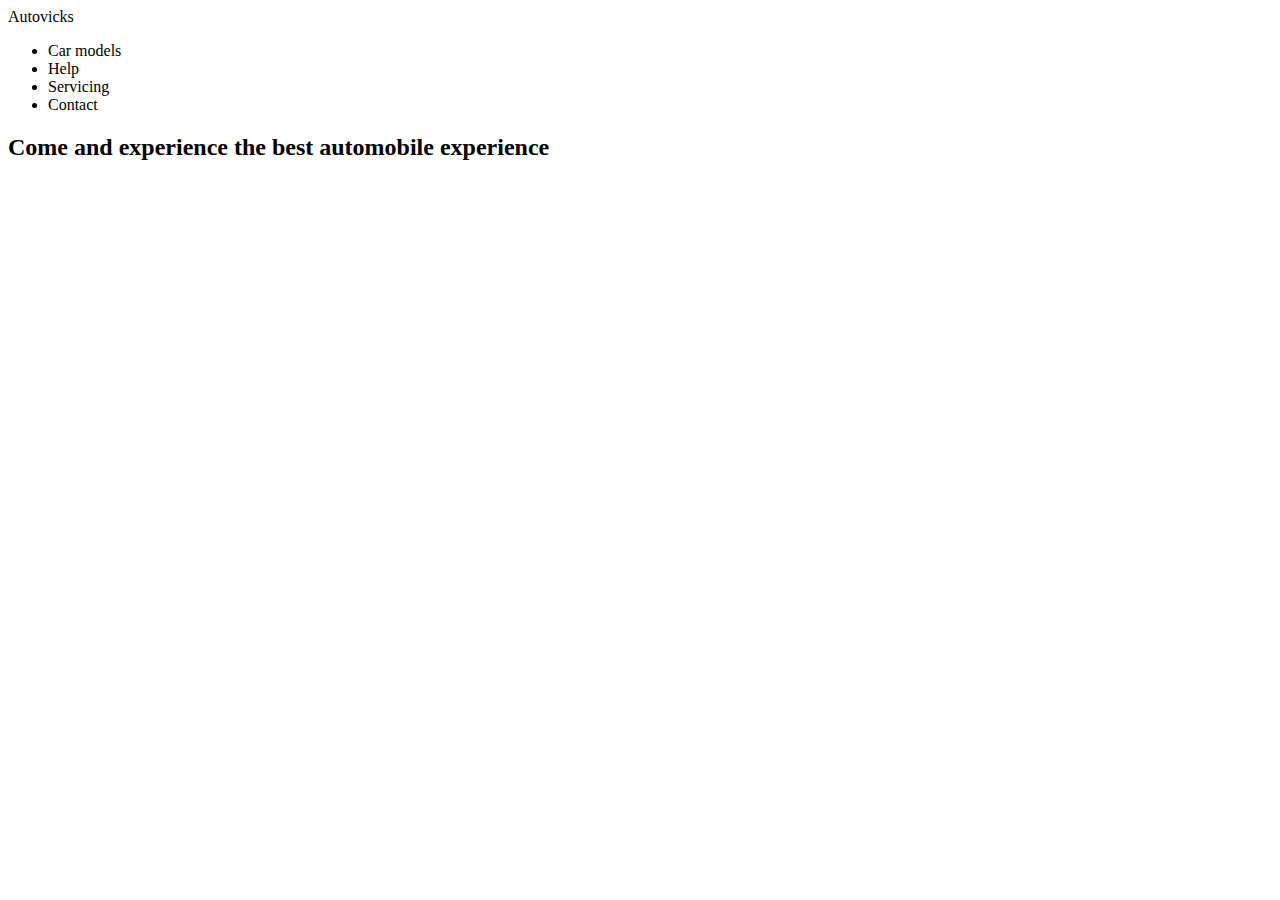
<file: lol.html>
<html>
<head>
<link href="lol.css">
<title>uyota</title>
</head>
    <body>
<section id="container">
    <header>
        <nav>
            <div class="nav-left">
                <div class="nav-logo">Autovicks</div>
                <div class="nav-menu">
                <ul>
                    <li>Car models</li>
                    <li>Help</li>
                    <li>Servicing</li>
                    <li>Contact</li>
                </ul>
                </div>
                </div>
            <div class="nav-right">
                <div class="nav-right search"></div>
                <div class="nav-right login"></div>
                <div class="nav-right shop"></div>    
                 </div>
                </nav>
                 <footer>
                  </footer>
                </header>
                <h2>Come and experience the best automobile experience</h2>
                </section>
    </body>
</html>
</file>
<file: lol.css>
body {
    margin: 0px;
    padding: 0px;
    font-family: 'Archivo', sans-serif;
}

#container {
    width: 100vw;
    height: 100vh;
}

header {
    height: 100vh;
    background-image:url(nesa x5.jpg) ;
    background-size: cover;
    background-position: center;
    background-repeat: space;
    padding-top: 20px;
    position: relative;
}

nav {
    width: 90%;
    height: 50px;
    border-radius: 3px;
    background: rgba(0,0,0, 0.4);
    margin: 0px auto;
    display: flex;
    flex-direction: row;
    overflow: hidden
}

.nav-left {
    flex-grow: 1;
    color:  #fff;
    display: flex;
}

.nav-menu {
    flex-grow: 1;
}

.nav-menu ul li {
    display: inline-block;
    text-transform: uppercase;
    font-size: 12px;
    margin-right: 30px;
}

.nav-logo {
    font-size: 1.6em;
    padding: 20px;
    line-height: 10px;
}

.nav-right {
    display: flex;
    justify-content: flex-end;
}

.nav-right div {
    width: 50px;
    height: 50px;
}
.nav-right search{
    background-color: black;
}
.nav-right login{
    background-color: #333;
}
.nav-right shop{
   background-color:  #ffd100;   
}

footer {
    width: 100vw;
    height: 300px;
    position: absolute;
    background: #222;
    bottom: 0px;
}
</file>
